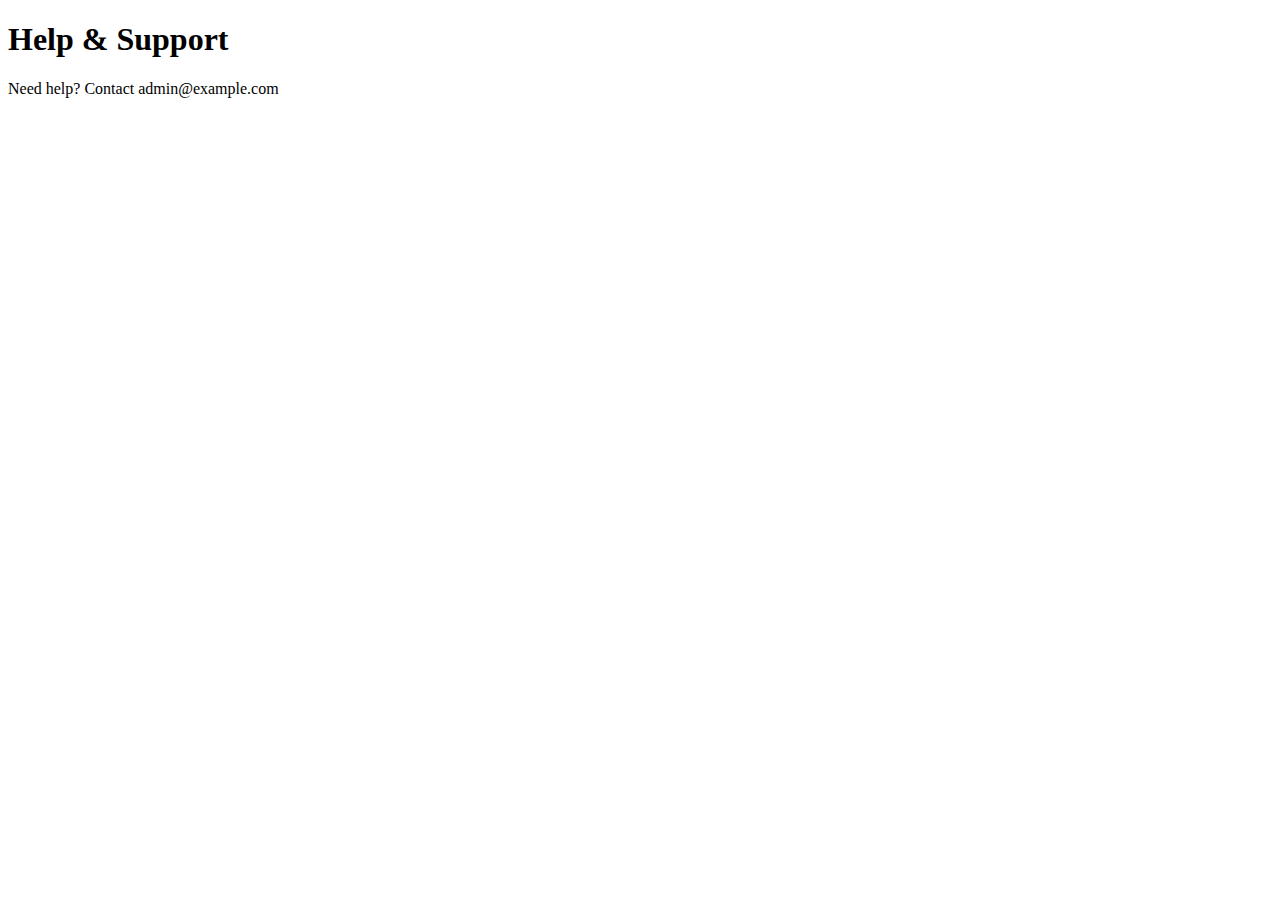
<file: templates/help.html>
<!DOCTYPE html>
<html lang="en">
<head>
    <meta charset="UTF-8">
    <meta name="viewport" content="width=device-width, initial-scale=1.0">
    <title>Help</title>
</head>
<body>
    <h1>Help & Support</h1>
    <p>Need help? Contact admin@example.com</p>
</body>
</html>
</file>
